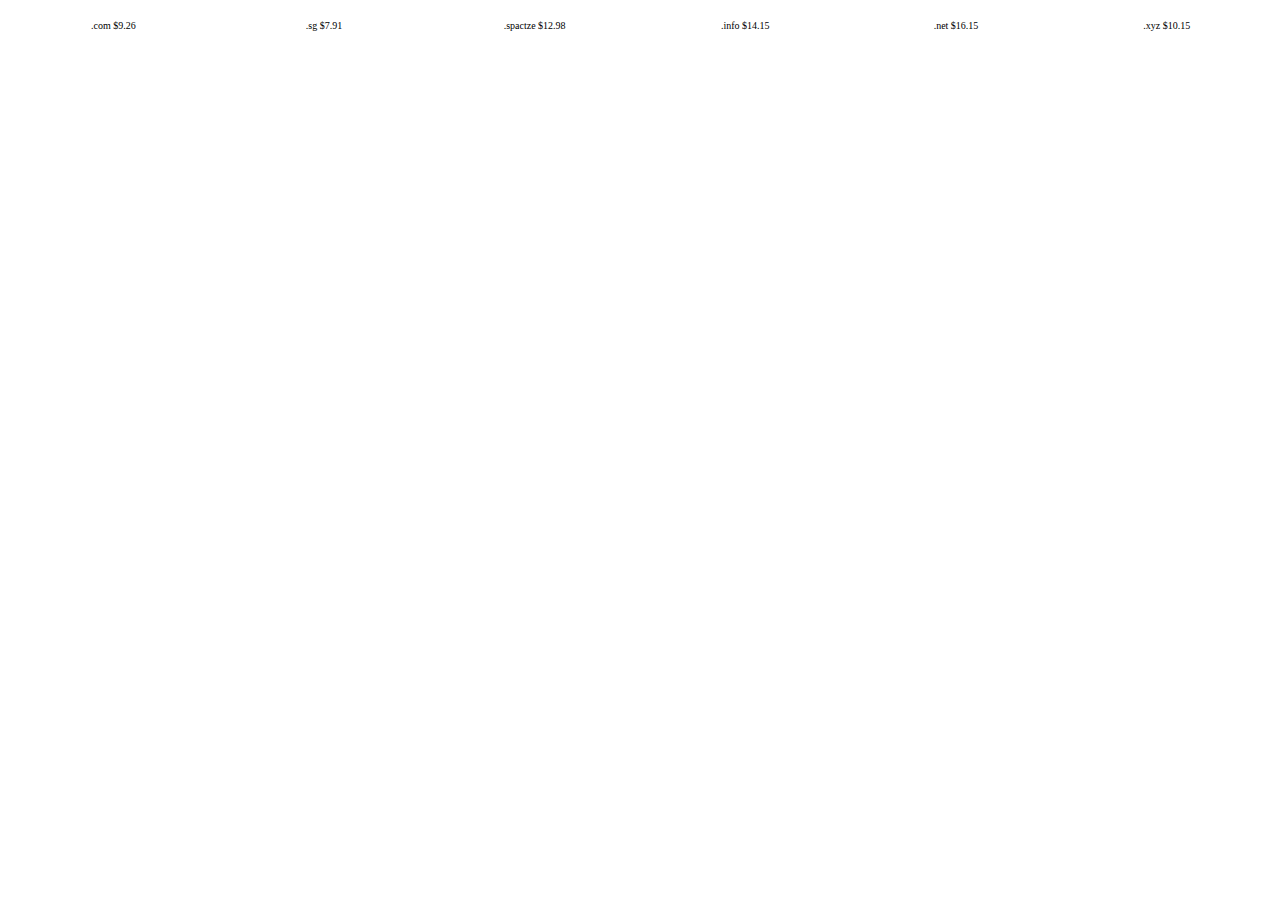
<file: Component/index.html>
<!DOCTYPE html>
<html lang="en">
  <head>
    <meta charset="UTF-8" />
    <meta name="viewport" content="width=device-width, initial-scale=1.0" />
    <title>Document</title>
    <link rel="stylesheet" href="style.css" />
  </head>
  <body>
    <ul class="list domain__list">
      <li class="domain__item">.com $9.26</li>
      <li class="domain__item">.sg $7.91</li>
      <li class="domain__item">.spactze $12.98</li>
      <li class="domain__item">.info $14.15</li>
      <li class="domain__item">.net $16.15</li>
      <li class="domain__item">.xyz $10.15</li>
    </ul>
  </body>
</html>
</file>
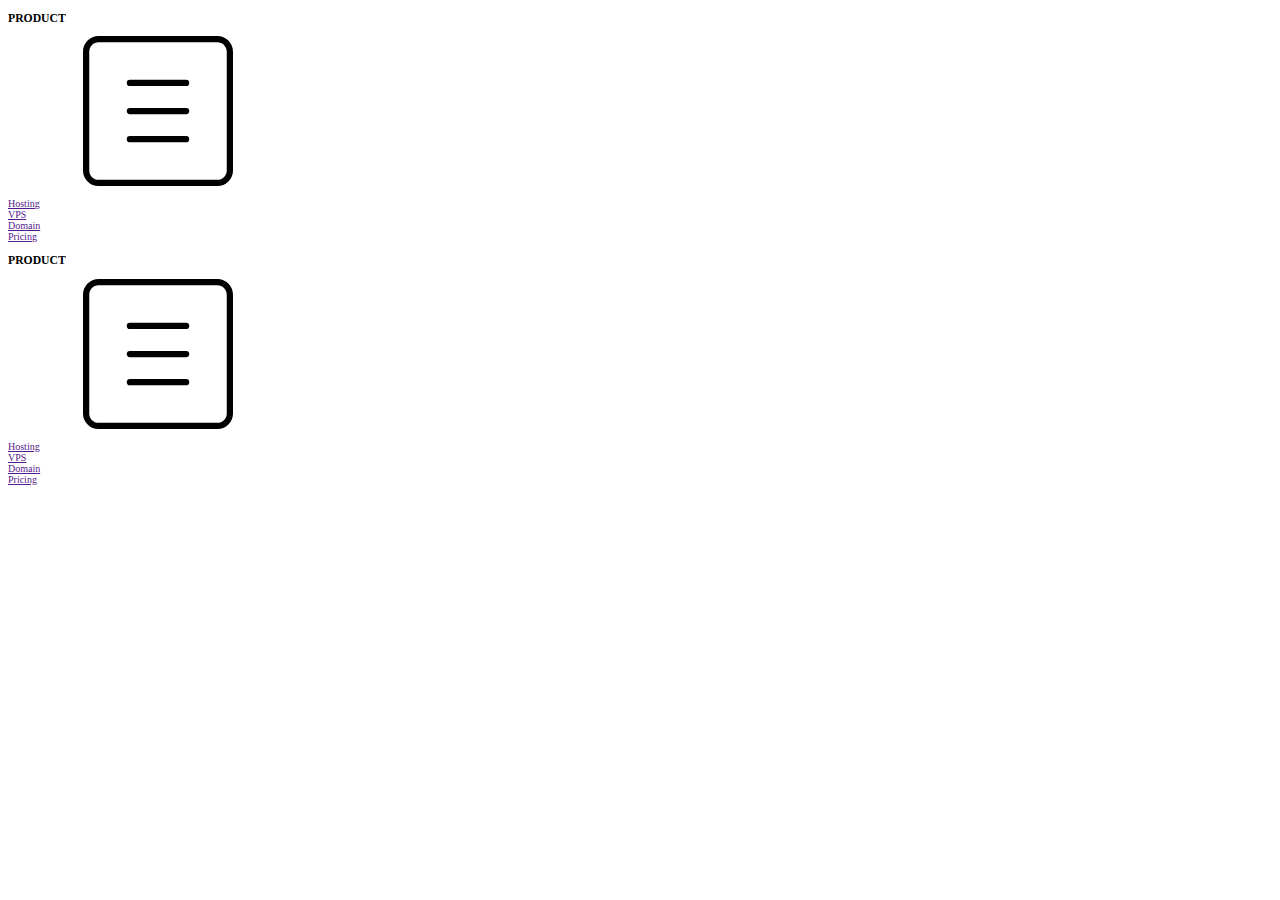
<file: Component/collapsible.html>
<!DOCTYPE html>
<html lang="en">
  <head>
    <meta charset="UTF-8" />
    <meta name="viewport" content="width=device-width, initial-scale=1.0" />
    <title>Document</title>
    <link rel="stylesheet" href="style.css" />
  </head>
  <body>
    <div class="collapsible collapsible--expanded">
      <header class="collapsible--header">
        <h3 class="collapsible__heading">PRODUCT</h3>
        <span class="icon-container">
          <svg class="icon nav__icon">
            <use xlink:href="/images/sprite.svg#menu"></use>
          </svg>
        </span>
      </header>
      <div class="collapsible__content">
        <ul class="list nav__list">
          <li class="nav__item"><a href="">Hosting</a></li>
          <li class="nav__item"><a href="">VPS</a></li>
          <li class="nav__item"><a href="">Domain</a></li>
          <li class="nav__item"><a href="">Pricing</a></li>
        </ul>
      </div>
    </div>

    <div class="collapsible">
      <header class="collapsible--header">
        <h3 class="collapsible__heading">PRODUCT</h3>
        <span class="icon-container">
          <svg class="icon nav__icon">
            <use xlink:href="/images/sprite.svg#menu"></use>
          </svg>
        </span>
      </header>
      <div class="collapsible__content">
        <ul class="list nav__list">
          <li class="nav__item"><a href="">Hosting</a></li>
          <li class="nav__item"><a href="">VPS</a></li>
          <li class="nav__item"><a href="">Domain</a></li>
          <li class="nav__item"><a href="">Pricing</a></li>
        </ul>
      </div>
    </div>
  </body>
</html>
</file>
<file: Component/style.css>
html {
  font-size: 62.5%;
}

.list {
  padding: 0;
  list-style: none;
}

.domain__list {
  text-align: center;
  max-width: 700;
  display: grid;
  grid-template-columns: repeat(3, 1fr);
}

.domain__item {
  margin-bottom: 2rem;
}

@media screen and (min-width: 768px) {
  .domain__list {
    margin: 3rem auto;
    grid-template-columns: repeat(2, 1fr);
  }
}

@media screen and (min-width: 1024px) {
  .domain__list {
    margin: 2rem auto;
    grid-template-columns: repeat(auto-fit, minmax(10rem, 1fr));
  }
}
</file>
